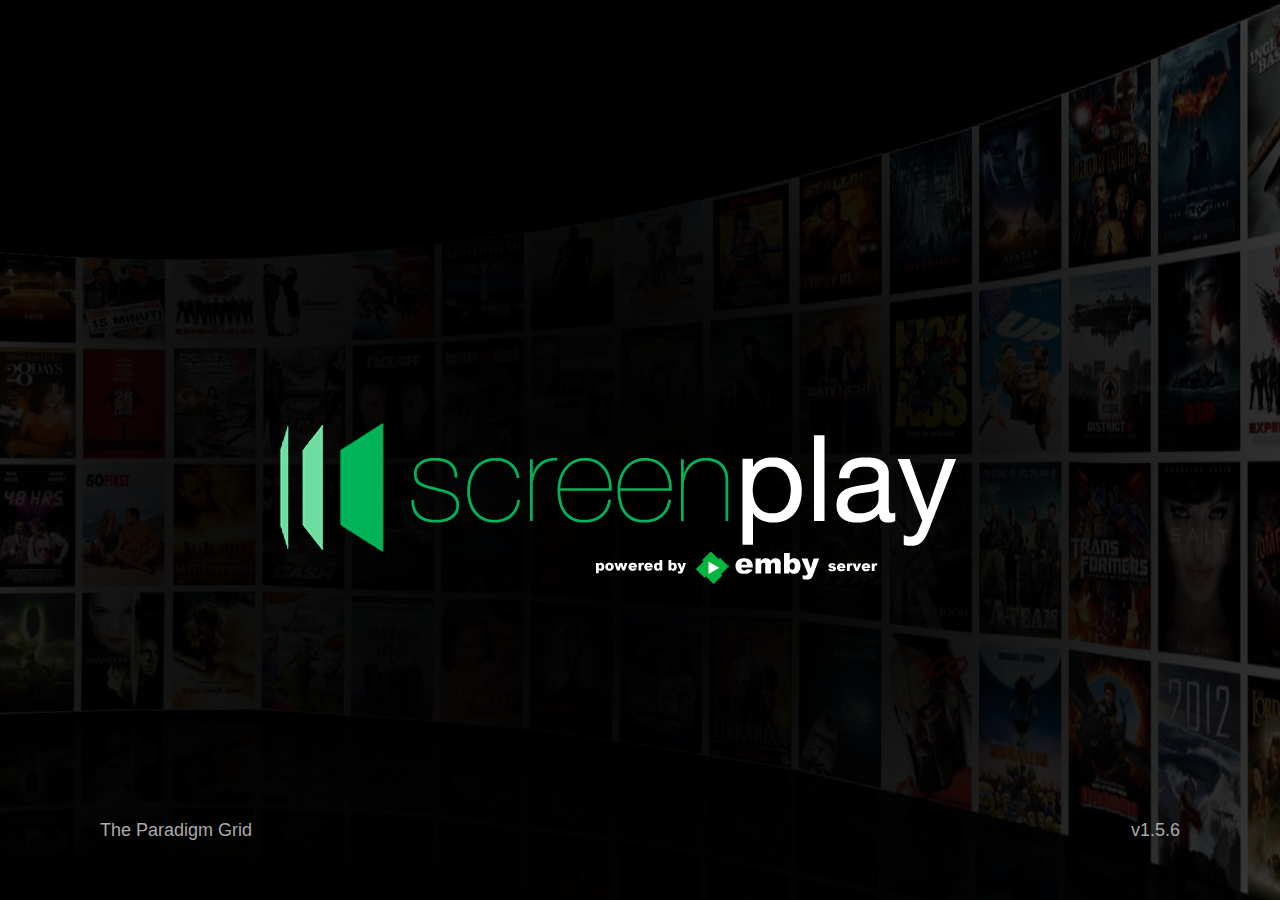
<file: index.html>
<!DOCTYPE html>
<html>
<head>
    <script type="text/javascript" src="./script/webOSTV.js"></script>
	<script type="text/javascript" src="./script/emby.js"></script>
	<script type="text/javascript" src="./script/ajax.js"></script>
	<script type="text/javascript" src="./script/keys.js"></script>	
	<script type="text/javascript" src="./script/dom.js"></script>	
	<script type="text/javascript" src="./script/sha1.js"></script>
	<script type="text/javascript" src="./script/mime.js"></script>
	<script type="text/javascript" src="./script/guid.js"></script>
	<script type="text/javascript" src="./script/storage.js"></script>
	<script type="text/javascript" src="./script/caret.js"></script>
	<script type="text/javascript" src="./script/message.js"></script>	
	<script type="text/javascript" src="./script/playerpopup.js"></script>	
	<script type="text/javascript" src="./script/validaterequest.js"></script>	
	<script type="text/javascript" src="./script/device.js"></script>

	<script type="text/javascript" src="./script/models/renderer.js"></script>	
	<script type="text/javascript" src="./script/models/prefs.js"></script>		
	<script type="text/javascript" src="./script/models/splash.js"></script>		
	<script type="text/javascript" src="./script/models/server.js"></script>
	<script type="text/javascript" src="./script/models/user.js"></script>
	<script type="text/javascript" src="./script/models/home.js"></script>
	<script type="text/javascript" src="./script/models/collection.js"></script>
	<script type="text/javascript" src="./script/models/collection.summary.js"></script>
	<script type="text/javascript" src="./script/models/item.js"></script>
	<script type="text/javascript" src="./script/models/playerloader.js"></script>
	<script type="text/javascript" src="./script/models/player.js"></script>
	<script type="text/javascript" src="./script/models/livetv.js"></script>
	<script type="text/javascript" src="./script/models/livetv.items.js"></script>
										
	<script type="text/javascript">
	dom.on(document, "DOMContentLoaded", function() {
			var splash = new Splash();
			var server = new Server();
			var user = new User();
			var home = new Home();						
			var collection = new Collection();
			var livetv = new LiveTv();
			var livetvitems = new LiveTvItems();
			var summary = new CollectionSummary();	
			var item = new Item();
			var playerloader = new PlayerLoader();
			var player = new Player();
			var controlsVisible = false;
			var subtitlesVisible = true;
			var firstEvent = true;
									
			history.pushState({
				action: "home"
			}, "home");

			dom.addClass("body", device.bodyClass);
			
			dom.on(document, "serverOpenFailed", function(event) {
				server.add(); 
			});
			
			dom.on(document, "serverOpened", function(event) {
				user.load(event.detail); 
			});
			
			dom.on(document, "userAuthenticated", function(event) {
				user.close();
				home.load();
			});

			dom.on(document, "userPrefsSelected", function(event) {
				history.pushState({
					action: "settings"
				}, "settings");
				prefs.clientSettings();
			});

			dom.on(document, "userLiveTvSelected", function(event) {
				history.pushState({
					action: "livetv"
				}, "livetv");
				livetv.load({activeButton: 1},false);
			});

			dom.on(document, "liveTvCollectionSelected", function(event) {
				history.pushState({
					activeButton: event.detail.activeButton,
					action: "livetv"
				}, "livetv");
				livetv.load(event.detail,false);
			});

			dom.on(document, "LiveTvItemsSelected", function(event) {
				history.pushState({
					id: event.detail.id,
					name: event.detail.name,
					sortName: event.detail.sortName,
					data: prefs.data,
					activeButton: event.detail.activeButton,
					action: "livetvitems"
				}, "livetvitems");
				livetv.close();
				livetvitems.load(event.detail,false);
			});

			dom.on(document, "userViewSelected", function(event) {
				history.pushState({
					action: "summary",
					id: event.detail.id,
					name: event.detail.name,
					collectionType: event.detail.collectionType
				}, "summary");
				summary.load(event.detail);
			});

			dom.on(document, "userViewMoreSelected", function(event) {	
				history.pushState({
					action: "summary",					
					id: event.detail.id,
					name: event.detail.name,
					collectionType: event.detail.collectionType
				}, "summary");							
				summary.load(event.detail);
			});				
				
			dom.on(document, "allCollectionSelected", function(event) {	
				history.pushState({
					action: "all",					
					id: event.detail.id,
					name: event.detail.name,
					collectionType: event.detail.collectionType,
					imageTag: event.detail.imageTag
				}, "all");							
				collection.load(event.detail,false);
			});					

			dom.on(document, "mediaItemSelected", function(event) {
				collection.close()
				home.close();
				livetv.close();
				livetvitems.close();
				var tValid = event.detail.timersValid ? true : false
				history.pushState({
					action: "item",	
					timersvalid: tValid,
					id: event.detail.id		
				}, "item");
			    item.load(event.detail.id,false,tValid);
			});						

			dom.on(document, "taskItemSelected", function(event) {
				collection.close()
				home.close();
				livetv.close();
				livetvitems.close();
			    item.load(event.detail.id,false,true,true);
			});						

			dom.on(document, "playItem", function(event) {
				history.pushState({
					action: "item",					
					id: event.detail.id		
				}, "item");
				controlsVisible =false;
				subtitlesVisible = true;
				firstEvent = true;
				playerloader.load(event.detail)
			});	
			dom.on(document, "launchPlayer", function(event) {
				controlsVisible =false;
				subtitlesVisible = true;
				firstEvent = true;
			    player.load(event.detail);
			});	
			dom.on(document, "reloadItem", function(event) {
				item.close()
				var tValid = event.detail.timersValid ? true : false
				item.load(event.detail.Id,false,tValid);
			});	
			dom.on(document, "itemDeleted", function(event) {
				playerpopup.show({
					duration: 1000,
					text: "Item Deleted"
				});	
				item.close();
				collection.close();
				home.close();
				livetv.close();
				livetvitems.close();
				summary.close();
				home.load()
			});	

			
			window.addEventListener("popstate", function(event) {
				if (dom.exists("#serverSettings")){
					playerpopup.show({
						duration: 1000,
						text: "back"
					});	
					webOS.platformBack()
					return;
				}
				if (dom.exists("#userLoginSettings")){
					playerpopup.show({
						duration: 1000,
						text: "back"
					});	
					webOS.platformBack()
					return;
				}
					
				if (dom.exists("#player"))
				{
					player.close()
					return;
				}
				if (event.state) {
					collection.close();
					livetv.close();
					livetvitems.close();
					summary.close();
					home.close();
					item.close();
					switch(event.state.action) {
						case "home":
							if (dom.exists('#home'))
								webOS.platformBack();
							else
							    home.load();
							break;
							
						case "summary":
							summary.load(event.state);
							break;	
							
						case "all":				
							collection.load(event.state,true);
							break;
							
						case "livetv":
							livetv.load(event.state,true);					
							break;	
							
						case "livetvitems":
							prefs.data = event.state.data
							livetvitems.load(event.state,true);					
							break;	
							
						case "item":
							item.load(event.state.id,true,event.state.timersvalid);					
							break;	

						case "settings":
							prefs.clientSettings(event.state.id);
							break;
					}
				}
				else{
					history.pushState({
						action: "home"
					}, "home");
  				    if (dom.exists('#home'))
					   webOS.platformBack();
				   }
			});	
			
			dom.on("#homeLink a", "click", function(event) {	
				event.stopPropagation()
				event.preventDefault()
				history.pushState({
					action: "home"
				}, "home");							
				collection.close();	
				home.close();
				livetv.close();
				livetvitems.close();
				summary.close();
				home.load();
			});

			dom.on("#logo", "click", function(event) {			
				storage.remove("emby.settings.current.server");
				storage.remove("emby.settings.current.user");
				storage.remove("emby.settings.servers");	
				storage.remove("emby.settings.prefs");	
				location.reload(true);
			});

			dom.on("#server", "click", function(event) {
				event.preventDefault()
				event.stopPropagation();
				prefs.serverSwitched = true;
				home.close();
				server.add();
			});
			
			dom.on("#user", "click", function(event) {
				event.preventDefault()
				event.stopPropagation()
				home.close()
				user.login();
			});
			
			document.addEventListener("keydown", function(event) 
			{
                if (dom.exists("#screenplaySettings"))
					return;
					
                if ((event.which == keys.KEY_RED && Math.floor(prefs.redButton) == 1)
			    || (event.which == keys.KEY_GREEN && Math.floor(prefs.greenButton) == 1)
			    || (event.which == keys.KEY_YELLOW && Math.floor(prefs.yellowButton) == 1)
			    || (event.which == keys.KEY_BLUE && Math.floor(prefs.blueButton) == 1))
			    {
					storage.remove("emby.settings.current.server");
					storage.remove("emby.settings.current.user");
					storage.remove("emby.settings.servers");	
					storage.remove("emby.settings.prefs");	
					location.reload(true);
				}

				if (dom.exists("#player")) {
					switch (event.which) {
			           case keys.KEY_RED:
			        	   if (Math.floor(prefs.redButton) == 2)
			        	       if (controlsVisible)
			        	       {
			        	          player.hideControls();
			        	          controlsVisible = false;
			        	       }
			        	       else
			        	       {
			        	 	      player.showControls({persist: true});
			        	 	      controlsVisible = true;
			        	       }
			        	   else
			        	   if (Math.floor(prefs.redButton) == 3)
			        	       if (subtitlesVisible)
			        	       {
			        	          player.hideSubtitles();
			        	          subtitlesVisible = false;
			        	       }
			        	       else
			        	       {
			        	 	      player.showSubtitles();
			        	 	      subtitlesVisible = true;
			        	       }
				           return;
				        case keys.KEY_GREEN:
				        	if (Math.floor(prefs.greenButton) == 2)
				        	    if (controlsVisible)
				        	    {
				        	       player.hideControls();
				        	       controlsVisible = false;
				        	    }
				        	    else
				        	    {
				        	 	   player.showControls({persist: true});
				        	 	   controlsVisible = true;
				        	    }
				        	   if (Math.floor(prefs.greenButton) == 3)
				        	       if (subtitlesVisible)
				        	       {
				        	          player.hideSubtitles();
				        	          subtitlesVisible = false;
				        	       }
				        	       else
				        	       {
				        	 	      player.showSubtitles();
				        	 	      subtitlesVisible = true;
				        	       }
					        return;
				        case keys.KEY_YELLOW:
				        	if (Math.floor(prefs.yellowButton) == 2)
				        	    if (controlsVisible)
				        	    {
				        	       player.hideControls();
				        	       controlsVisible = false;
				        	    }
				        	    else
				        	    {
				        	 	   player.showControls({persist: true});
				        	 	   controlsVisible = true;
				        	    }
				        	   if (Math.floor(prefs.yellowButton) == 3)
				        	       if (subtitlesVisible)
				        	       {
				        	          player.hideSubtitles();
				        	          subtitlesVisible = false;
				        	       }
				        	       else
				        	       {
				        	 	      player.showSubtitles();
				        	 	      subtitlesVisible = true;
				        	       }
					        return;
				        case keys.KEY_BLUE:
				        	if (Math.floor(prefs.blueButton) == 2)
				        	    if (controlsVisible)
				        	    {
				        	       player.hideControls();
				        	       controlsVisible = false;
				        	    }
				        	    else
				        	    {
				        	 	   player.showControls({persist: true});
				        	 	   controlsVisible = true;
				        	    }
				        	   if (Math.floor(prefs.blueButton) == 3)
				        	       if (subtitlesVisible)
				        	       {
				        	          player.hideSubtitles();
				        	          subtitlesVisible = false;
				        	       }
				        	       else
				        	       {
				        	 	      player.showSubtitles();
				        	 	      subtitlesVisible = true;
				        	       }
					        return;
					    case keys.KEY_RIGHT:
						    player.skip();
						    return;
					    case keys.KEY_LEFT:
						    player.backskip();
						    return;
					    case keys.KEY_PAUSE:
						    player.pause();
						    return;
					    case keys.KEY_PLAY:
						    player.play();
						    return;
					    case keys.KEY_STOP:
					    	history.back();
						    return;
					    case keys.KEY_ESC || keys.KEY.BACK:
					    	player.close()
					    	return;
					    default:
						    return;
					}
				}
			});
			
			dom.on("#view", "mousewheel", function(event) {
				if (event.deltaY) {
					this.scrollLeft += event.deltaY;
					this.scrollTop += event.deltaY;
				} else {
					this.scrollLeft -= event.wheelDeltaY;
					this.scrollTop -= event.wheelDeltaY;
				}
			});	
								
			splash.show({
				duration: 3000,
				end: function() {
					prefs.load();
					if (prefs.autoSize){// set cover class
						var sheet = (function() {
							var style = document.createElement("style");
							style.appendChild(document.createTextNode(""));
							document.head.appendChild(style);
							return style.sheet;
						})();
						sheet.insertRule(".cover {position: relative;display: block;background-size: cover; background-position: center top; background-color: transparent;}",0)
					}
					else{
						var sheet = (function() {
							var style = document.createElement("style");
							style.appendChild(document.createTextNode(""));
							document.head.appendChild(style);
							return style.sheet;
						})();
						sheet.insertRule(".cover {position: relative;display: block;background-size: contain; background-position: center top; background-color: transparent;}",0)
					}
					server.load();	
				}
			});
			function error(){
				playerpopup.show({
				      duration: 2000,
				      text: 'Player not loaded'
			       })		
			};		
		});
	</script>
	
	<link type="text/css" rel="stylesheet" href="./styles/application.css">
	<link type="text/css" rel="stylesheet" href="./styles/glyphicons.css">	
</head>
<body>
	<div id="poster"></div>
	<div id="header">
		<div id="logo">
			<img src="./images/screenplay-logo-full-small.png"/>
		</div>
		<div id="server"></div>
		<div id="user"></div>
 	<div id="homeLink" style="display: none;"><a href="#" class="home-link"><span class="glyphicon home"></span></a></div> 
	</div>
	<div id="view"></div>
	<div id="footer"></div>
	<div id="details"></div>
</body>
</html>
</file>
<file: styles/application.css>
@-moz-keyframes spin { 100% { -moz-transform: rotate(360deg); } }
@-webkit-keyframes spin { 100% { -webkit-transform: rotate(360deg); } }
@keyframes spin { 100% { -webkit-transform: rotate(360deg); transform:rotate(360deg); } }
input[type="number"]::-webkit-outer-spin-button, input[type="number"]::-webkit-inner-spin-button {
    -webkit-appearance: none;
    margin: 0;
}
 
input[type="number"] {
    -moz-appearance: textfield;
}

body {
	background-color: #000;
	overflow: hidden;
	font-family:  Calibri, 'LG Display', Geneva, Verdana, sans-serif;
	font-size: 22px;
	margin: 0;
	padding: 0;
	color: #fff;
}

a {
	text-decoration: none;
	color: #fff;	
}

#splash {
	position: absolute;
	top: 0;
	right: 0;
	bottom: 0;
	left: 0;
	background: #000 url("../images/screenplay-logo-full-stacked.png") no-repeat center center;
}
.seriesRecording {
    -webkit-border-radius: 50em;
    border-radius: 50em;
    display: -webkit-flex;
    display: -webkit-box;
    display: flex;
    -webkit-box-align: center;
    -webkit-align-items: center;
    align-items: center;
    -webkit-box-pack: center;
    -webkit-justify-content: center;
    justify-content: center;
    font-weight: 500;
    width: 1.5em;
    height: 1.5em;
    background:url(../images/seriesrecord.png);
    background-size: contain;
}
.episodeRecording {
    -webkit-border-radius: 50em;
    border-radius: 50em;
    display: -webkit-flex;
    display: -webkit-box;
    display: flex;
    -webkit-box-align: center;
    -webkit-align-items: center;
    align-items: center;
    -webkit-box-pack: center;
    -webkit-justify-content: center;
    justify-content: center;
    font-weight: 500;
    width: 1.5em;
    height: 1.5em;
    background:url(../images/record.png);
    background-size: contain;
}
.indicator {
    -webkit-border-radius: 50em;
    border-radius: 50em;
    display: -webkit-flex;
    display: -webkit-box;
    display: flex;
    -webkit-box-align: center;
    -webkit-align-items: center;
    align-items: center;
    -webkit-box-pack: center;
    -webkit-justify-content: center;
    justify-content: center;
    font-weight: 500;
    width: 1.5em;
    height: 1.5em;
    background:url(../images/checkmark.png);
    background-size: contain;
}
.cardIndicators {
    right: .225em;
    top: .225em;
    position: absolute;
    display: -webkit-box;
    display: -webkit-flex;
    display: flex;
    -webkit-box-align: center;
    -webkit-align-items: center;
    align-items: center;
    contain: layout style;
}
.cardIndicatorsTabular {
    left: -2.5em;
    top: .2em;
    position: absolute;
    display: -webkit-box;
    display: -webkit-flex;
    display: flex;
    -webkit-box-align: center;
    -webkit-align-items: center;
    align-items: center;
    contain: layout style;
}.splash-author {
	position: absolute;
	color: #aaa;
	bottom: 50px;
	left: 100px;
	width: 400px;
	height: 30px;
	text-align: left;	
	font-size: 18px;	
}

.splash-version {
	position: absolute;
	color: #aaa;
	bottom: 50px;
	width: 400px;
	right: 100px;
	height: 30px;
	text-align: right;	
	font-size: 18px;	
}

#poster {
	position: absolute; 
	left: 0; 
	right: 0; 
	top:0; 
	bottom: 0;	
	background-color: #000;
	background-repeat: no-repeat;
	background-size: cover;
	background-position: center center;
}

#header {
	position: absolute; 
	left: 0; 
	right: 0; 
	top: 0; 
	height: 150px;	
	background: linear-gradient(rgba(10,10,0,0.81), rgba(10,10,0,0.5),rgba(10,10,0,0.32));
/*	background-color: rgba(0, 0, 0, 0.1); */
	color: #fff;
}
#footer{
	position: absolute;
	left: 0;
	right: 0;
	bottom:0;
	height: 27px;
	background-color: rgba(0, 0, 0, 0.3);		
}
#logo {
	position: absolute; 
	left: 5px;
	top: 22px;	
}

#server {
	position: absolute; 
	right: 300px;
	top: 15px;
	width: 210px;
	height: 90px;	
	text-align: right;
}

#user {
	position: absolute; 
	right: 5px;
	top: 15px;
	width: 280px;
	text-align: left;		
}

#homeLink {
	position: absolute; 
	right: 50px;
	top: 30px;	
}

#settings {
	position: absolute; 
	right: 50px;
	top: 30px;	
}

.home-link, .settings-link, .server-link, .user-link {
	display: inline-block;	
	height: 60px;
	padding: 2px 10px;	
 	white-space: nowrap;	 
	border: 2px solid transparent;	
	text-align: center;				
}

.home-link {
    height: 30px;
    width: 30px;
    font-size: 22px;
    line-height: 30px;
    padding: 5px 6px 5px 5px;
	border-radius: 22px;
	background-color: #aaa;
	color: #000;
	text-align: center;
	overflow: hidden;
}

.settings-link {
    height: 30px;
    width: 30px;
    font-size: 22px;
    line-height: 30px;
    padding: 5px 6px 5px 5px;
	border-radius: 22px;
	background-color: #aaa;
	color: #000;
	text-align: center;
	overflow: hidden;
}

.home-link:focus, .settings-link:focus, .server-link:focus, .user-link:focus {
	outline: none;
	border: 2px solid rgba(82, 181, 75, 0.5);	
	background: #222;	
	color: #fff;
	box-shadow: 0 0 20px rgba(82, 181, 75, 0.8);		
}

.home-link:hover, .settings-link:hover, .server-link:hover, .user-link:hover {
	border: 2px solid rgba(82, 181, 75, 0.5);	
	background: #111;
	color: #fff;		
	box-shadow: 0 0 20px rgba(82, 181, 75, 0.3);	
}

.user-image {
	display: inline-block;	
	height: 50px;
	width: 50px;
	background-repeat: no-repeat;
	background-position: center;
	background-size: cover;
	border-radius: 25px;
	margin-top: 5px;
	margin-right: 10px;
	background-color: rgb(82, 181, 75);		
}

.server-name, .user-name {
	display: inline-block;
	height: 50px;
	max-width: 190px;
	text-decoration: none;	
	font-size: 22px;
    vertical-align: top;
    line-height: 50px;
	margin: 5px 0px;	
	text-overflow: ellipsis;	
 	overflow: hidden;				
}

#view {
	position: absolute; 
	left: 0; 
	top: 150px;
	bottom: 27px;
	right: 0;	
	background-color: rgba(0, 0, 0, 0.3);		
	padding: 20px 50px;
	margin:0;
	overflow-x: scroll;
	overflow-y: hidden;
}

#view::-webkit-scrollbar {
	height: 0px;
	background-color: #000;
}

#view::-webkit-scrollbar-thumb {
	background-color: rgba(40, 40, 40, 0.8);	
}

#view::-webkit-scrollbar-track {
	background-color: rgba(20, 20 ,20, 0.8);	
}

#details {
	position: absolute;
	bottom: 15px;
	left: 30px;
	right: 50px;
	height: 80px;
}

#serverBackdrop {
	position: absolute;
	top: 0;
	right: 0;
	bottom: 0;
	left: 0;
	background: #000 url("../images/screenplay-logo-full-stacked.png") no-repeat center center;
}

#playerBackdrop {
	position: absolute;
	top: 0;
	right: 0;
	bottom: 0;
	left: 0;
	background: #000;
	z-index: 99;
}

#spinnerBackdrop {
	position: absolute;
	top: 0;
	right: 0;
	bottom: 0;
	left: 0;
	background: rgba(0,0,0,0);
	z-index: 99;
}

.screenplayCol1 {
	position: absolute;
	top: +200px;
	left: +500px;
	font-size: 30px;
	border-spacing: 10px;
	color: #fff;
}

.screenplayCol2 {
	position: absolute;
	top: +200px;
	left: +1000px;
	font-size: 30px;
	border-spacing: 10px;
	color: #fff;
}

.screenplayUpdateButton {
	position: absolute;
	top: +800px;
	left: +800px;
	font-size: 30px;
	border-spacing: 10px;
	color: #fff;
}

#serverSettings, #userLoginSettings {
	position: absolute;
	top: 0;
	left: 0;
	right: 0;
	bottom: 0;
	background: rgba(0, 0, 0, .8);
}

input {
	background: #000;
	font-family:  'LG Display', Geneva, Verdana, sans-serif;	
}

input:focus {
	outline: none;
	border: 2px solid rgba(82, 181, 75, 0.5);	
	background: linear-gradient(#333, #000);
	box-shadow: 0 0 20px rgba(82, 181, 75, 0.8);		
}

input:hover {
	border: 2px solid rgba(82, 181, 75, 0.5);	
	background: linear-gradient(#111, #000);
	box-shadow: 0 0 20px rgba(82, 181, 75, 0.3);	
}

.key-view {
	width: 400px;
	padding: 5px 40px 5px 50px;
	border-right: 2px solid #555;
	min-height: 580px;
}

.key-heading {
	margin: 10px;
	margin-top: 12%;
	font-size: 36px;
	color: #fff;
	min-width: 1000px;
	text-align: center;
	padding: 10px;
}

.key-column {
	position: absolute;
    left: 50%;
	padding: 0px 5px;
    margin-left: -350px;
    width: 700px;
}

.key-column-fields {
	padding: 10px 0px 0px 40px;	
	font-size: 20px;
	color: #fff;
	width: 600px;		
}

.key-instructions {
	display: block;
	font-size: 26px;
	text-align: center;
	padding: 10px 5px; 
}

.key-label {
	display: block;
	font-size: 26px;
	color: #fff;
	text-align: center;
	padding: 10px 5px; 
	margin-top: 20px;
}

.key-field {
	width: 650px;
	border: 2px solid #555;
	font-size: 24px;
	color: #fff;
	padding: 10px 5px; 
	border-radius: 5px;		
}

.display-label {
	font-size: 24px;
	color: #fff;
}

.display-field {
	width: 50px;
	border: 2px solid #555;
	font-size: 24px;
	color: #fff;
	padding: 10px 5px; 
	border-radius: 5px;		
}

.key-user-select {
	width: 650px;	
	/*border: 2px solid #555;*/	
	padding: 10px 5px; 
	/*border-radius: 5px;*/	
	overflow: auto;	
 	white-space: nowrap;	
}

.key-user-select::-webkit-scrollbar {
	height: 6px;
}

.key-user-select::-webkit-scrollbar-thumb {
	background-color: rgb(82, 181, 75);	
}

.key-user-select::-webkit-scrollbar-track {
	background-color: rgb(20, 20 ,20);	
}

.key-user {
	display: inline-block;
	margin-right: 20px;
	padding: 5px; 
	border-radius: 5px;	
	border: 2px solid transparent;
	color: #fff;
	text-decoration: none;		
}

.key-user:focus {
	outline: none;
	border: 2px solid rgba(82, 181, 75, 0.5);	
	background: #444;
	box-shadow: 0 0 20px rgba(82, 181, 75, 0.8);		
}

.key-user:hover {
	border: 2px solid rgba(82, 181, 75, 0.5);	
	background: #444;
	box-shadow: 0 0 20px rgba(82, 181, 75, 0.3);	
}

.key-user-selected {
	border: 2px solid rgba(82, 181, 75, 0.5);	
	background: #444;
}

.key-user-image {	
	height: 100px;
	width: 100px;
	background-repeat: no-repeat;
	background-position: center;
	background-size: cover;
	border-radius: 10px;
	text-align: center;	
	margin: 0px auto;		
}

.key-user-name {
	text-align: center;
	padding: 5px 0px 0px 0px;
}

.message-overlay {
	position: absolute;
	left: 0;
	right: 0;
	top: 0;
	bottom: 0;
	background: #000;	
	opacity: 0.9; 
}

#validaterequest {
	position: absolute;
	right: 200px;
	top: 100px;
	display: block;
	font-size: 40px;
	color: #fff;
	padding: 20px 10px; 
	border-radius: 12px;	
    background-color: rgba(0,0,0,0.7);
	text-align: center;		
	border: 2px solid rgb(82,181,75);
	box-shadow: 0 0 20px rgba(82, 181, 75, 0.8);		
}

.playerpopup, .message {
	position: absolute;
	right: 200px;
	top: 100px;
	display: block;
	font-size: 40px;
	color: #fff;
	padding: 20px 10px; 
	border-radius: 12px;	
    background-color: rgba(0,0,0,0.7);
	text-align: center;		
	border: 2px solid rgb(82,181,75);
	box-shadow: 0 0 20px rgba(82, 181, 75, 0.8);		
}

.message-success {
	border: 2px solid #0f0;
	/*background: linear-gradient(#000, #030);*/	
	box-shadow: 0 0 20px rgba(0, 255, 0, 1.9);	
}

.message-error {
	border: 2px solid #f00;
	/*background: linear-gradient(#000, #300);*/	
	box-shadow: 0 0 20px rgba(255, 0, 0, 1.9);	
}

.message-notice {
	border: 2px solid #00f;
	/*background: linear-gradient(#000, #300);*/	
	box-shadow: 0 0 20px rgba(0, 0, 255, 1.9);	
}

.home-view, .collection-view {
	width: auto;
 	white-space: nowrap;	
}

/* user views define the left menu area */

.user-views {
	display: inline-block;
	min-width: 280px;
	height: 480px;	
	margin-right: 5px;
 	overflow: hidden;	
 	white-space: normal;	
	vertical-align: top;
	margin-top: 34px;
}

.user-views-column {
	display: block;
	width: 280px;	
	float: left;
}

.settings-submit {
	display: block;
	width: 200px;
	height: 60px;
	margin: 5px;
	padding: 10px;
	text-decoration: none;
	color: #fff;
	background-color: rgba(40, 40, 40, 0.3);
	border: 2px solid rgba(82, 181, 75, 1);	
	font-size: 30px;
	
}
.settings-submit:hover {
	display: block;
	width: 200px;
	height: 60px;
	margin: 5px;
	padding: 10px;
	text-decoration: none;
	color: #fff;
	background-color: rgba(82, 181, 75, 0.3);
	border: 2px solid rgba(82, 181, 75, 1);	
	font-size: 30px;
	
}
.settings-submit:focus {
	display: block;
	width: 200px;
	height: 60px;
	margin: 5px;
	padding: 10px;
	text-decoration: none;
	color: #fff;
	background-color: rgba(82, 181, 75, 0.3);
	border: 2px solid rgba(82, 181, 75, 1);	
	font-size: 30px;
	
}

.user-views-item, .user-views-item-settings, .user-views-item-livetv {
	display: block;
	width: 200px;
	height: 40px;
	margin: 5px;
	padding: 10px;
	text-decoration: none;
	color: #fff;
	background-color: rgba(40, 40, 40, 0.3);
	border: 2px solid transparent;
	font-size: 30px;
}

.user-views-item:focus, .user-views-item-settings:focus, .user-views-item-livetv:focus {
	outline: none;
	background-color: rgba(82, 181, 75,0.3);	
	border: 2px solid rgba(82, 181, 75, 1);	
	box-shadow: 0 0 20px rgba(82, 181, 75, 0.8);	
}

.user-views-item:hover, .user-views-item-settings:hover, .user-views-item-livetv:hover {
	outline: none;
	border: 2px solid rgba(82, 181, 75, 0.5);	
	box-shadow: 0 0 20px rgba(82, 181, 75, 0.3);	
}
.user-views-item-click {
	display: block;
	width: 200px;
	height: 40px;
	margin: 5px;
	padding: 10px;
	text-decoration: none;
	color: #fff;
	background-color: rgba(10, 10, 10, 0.3);
	border: 2px solid transparent;
	font-size: 30px;
}

.user-views-item-name {

	width: 200px;
	height: 40px;	
	display: block;
	text-align: center;
	line-height: 40px;
	text-overflow: ellipsis;	
 	overflow: hidden;
 	white-space: nowrap;			
}

.user-views-item-name.glyphicon {
	font-size: 40px;	
}

.collection-index {
	position: absolute;
	bottom: 90px;
	left: 10px;
	right: 10px;
	height: 35px;
	padding: 4px;
	text-align: center;	
}

.index-item {
	font-size: 29px;
	display: inline-block;
	width: 26px;	
	border: 2px solid transparent;
	margin: 0px 1px 0px 0px;
	text-align: center;		
}

.index-current {
	background-color: #333;
}

.latest-items {
	position: relative;
	display: inline-block;
	height: 490px;	
	margin-right: 20px;
 	overflow: hidden;	
	vertical-align: top;
	white-space: nowrap;	  	
}

.view-1080 .latest-items {
	height: 810px;	  	
}

.latest-items-column {
	display: inline-block;	
	vertical-align: top;
}

.latest-items-column-abs {
	position: absolute;
	display: block;
	width: 143px;	
	top: 39px;
}

.latest-items-photos .latest-items-column-abs, .latest-items-music .latest-items-column-abs {
	position: absolute;
	display: block;
	width: 209px;	
	top: 39px;
}

.view-1080 .latest-items-column-abs {
	position: absolute;
	display: block;
	width: 247px;	
	top: 39px;
}

.latest-items-photos .latest-items-column-abs, .view-1080 .latest-items-music .latest-items-column-abs {
	position: absolute;
	display: block;
	width: 365px;	
	top: 39px;
}

.latest-items-header {
	color: #f9f9f9;
	font-size: 25px;
	padding: 1px 1px 10px 15px;	
	text-transform: uppercase;
}

.child-item, .latest-item {
	display: block;
	margin: 5px;
	border: 2px solid transparent;		
}

.child-item:focus, .latest-item:focus {
	outline: none;
	border: 2px solid rgba(82, 181, 75, 1);	
	box-shadow: 0 0 20px rgba(82, 181, 75, 0.8);		
}

.child-item:hover, .latest-item:hover {
	border: 2px solid rgba(82, 181, 75, 0.5);	
	box-shadow: 0 0 20px rgba(82, 181, 75, 0.3);		
}

.latest-items-footer {
	clear: both;
	font-size: 24px;
	padding: 1px 20px 10px 15px;	
	text-align: right;
}

.latest-items-more {
	margin-top: 5px;
	padding: 5px;
	border: 2px solid transparent;	
}

.index-item:focus, .latest-items-more:focus {
	outline: none;
	background-color: rgba(82, 181, 75, 0.3);		
	border: 2px solid rgba(82, 181, 75, 1);	
}

.index-item:hover, .latest-items-more:hover {
	outline: none;
	border: 2px solid rgba(82, 181, 75, 0.5);		
}
.cover {
    position: relative;
    display: block;
    background-size: cover;
    background-position: center top;
    background-color: transparent;
    background-repeat: no-repeat;
}


.cover-series-large, .cover-movie-large, .cover-season-large, .cover-program-large {
	width: 272px;
	height: 400px;
}

.cover-series, .cover-movie, .cover-season, .cover-program {
	width: 129px;
	height: 195px;
}

.cover-thumb, .cover-episode {
	width: 350px;	
	height: 195px;
}

.cover-thumb-tiny {
	width: 90px;	
	height: 120px;
}
.cover-thumb-large {
	height: 400px;
	width: 600px;
}

.cover-episode-large {
	height: 450px;
	width: 800px;
}

.cover-photoalbum-large, .cover-musicalbum-large, .cover-photo-large, .cover-musicartist-large, .cover-audio-large, .cover-folder-large {
	width: 400px;
	height: 400px;
}

.cover-photo, .cover-photoalbum, .cover-musicalbum, .cover-audio, .cover-musicartist, .cover-folder, .cover-musicartist {
	width: 195px;
	height: 195px;
}

.poster-episode {
	margin-top: 15px;
	width: 272px;	
	height: 150px;
}



.view-1080 .cover-series-large, .view-1080 .cover-movie-large, .view-1080 .cover-season-large, .view-1080 .cover-program-large {
	width: 490px;
	height: 720px;
}

.view-1080 .cover-series, .view-1080 .cover-movie, .view-1080 .cover-season, .view-1080 .cover-program {
	width: 233px;
	height: 351px;
}

.view-1080 .cover-thumb, .view-1080 .cover-episode {
	width: 630px;	
	height: 351px;
}

.view-1080 .cover-thumb-large, .view-1080 {
	width: 1080px;
	height: 720px;	
}

.view-1080 .cover-photoalbum-large, .view-1080 .cover-musicalbum-large, .view-1080 .cover-photo-large, .view-1080 .cover-musicartist-large, .view-1080 .cover-audio-large, .view-1080 .cover-folder-large {
	width: 720px;
	height: 720px;
}

.view-1080 .cover-photo, .view-1080 .cover-photoalbum, .view-1080 .cover-musicalbum, .view-1080 .cover-audio, .view-1080 .cover-musicartist, .view-1080 .cover-folder, .view-1080 .cover-musicartist {
	width: 351px;
	height: 351px;
}

.view-1080 .poster-episode {
	margin-top: 15px;
	width: 490px;	
	height: 270px;
}

.cover-title {
	display: none;
	position: absolute;
	bottom: 0;
	left: 0;
	right: 0;
	height: 26px;
	padding: 5px;
	background-color: rgba(5, 5, 5, 0.6);	
	text-overflow: ellipsis;	
 	overflow: hidden;
 	white-space: nowrap;	
	font-size: 22px;
}

.cover-musicartist-large .cover-title, .cover-musicartist .cover-title, .cover-thumb-large .cover-title, .cover-thumb .cover-title, 
.cover-episode-large .cover-title, .cover-episode .cover-title, .cover-photoalbum .cover-title, .cover-photo .cover-title, 
.cover-photo-large .cover-title, .cover-photoalbum-large .cover-title, .cover-force-title .cover-title, .cover-audio .cover-title, 
.cover-musicartist .cover-title, .cover-musicalbum .cover-title {
	display: block;
}

#details .title {
	font-size: 34px;
	font-weight: bold;	
}

#details .subtitle {
	font-size: 24px;
	color: #eee;	
}

#episodedetails .title {
	font-size: 30px;
	font-weight: bold;	
}

#episodedetails .subtitle {
	font-size: 24px;
	color: #eee;	
}

.item-view {
	white-space: nowrap;	
}

.item-content {
	display: inline-block;
	font-size: 26px;
}

#itemPoster {
	display: inline-block;
	vertical-align: top;
	margin-right: 15px;	
	overflow: hidden;
}

.item-details {
	display: inline-block;
	vertical-align: top;	
	max-width: 640px;
}

.item-view-musicalbum .item-details, .item-view-musicartist .item-details {	
	width: 520px;
}

#itemDetails .title {
	font-size: 36px;
	font-weight: bold;
 }

.people, .genre {
	color: #eee;
	margin: 5px 5px 5px 0px;	
	padding: 5px 5px 5px 0px;	
}

.overview {
	color: #eee;
	max-height: 550px;
	overflow: hidden;
	margin: 5px 5px 5px 0px;
	padding: 5px 5px 5px 0px;
	white-space: normal;
 }
 
.star {
	display: inline-block;
	width: 30px;
	height: 26px;
	background-image: url("../images/stars.png")
}

.full-star {
	background-position-x: 0px;
}

.half-star {
	background-position-x: -30px;
}

.empty-star {
	background-position-x: -60px;
}

.rank {
	padding: 5px 5px 5px 0px;
	margin: 5px 5px 5px 0px;
}

.rating {
	display: inline-block;
	padding: 5px;
	margin: 5px 5px 5px 0px;
	min-width: 40px;
	background-color: #666;
	text-align: center;	
}

.runtime {
	display: inline-block;
	padding: 5px;
	margin: 5px 5px 5px 0px;
}

.year {
	display: inline-block;
	padding: 5px 5px 5px 0px;
	margin: 5px 5px 5px 0px;
}

#player 
{
	position:absolute;
	top: 0;
    bottom: 0;
    left: 0;
	right: 0;
    overflow: hidden;
	background-color: #000000;
}

#video-controls {
	position: absolute;
	bottom: 10px;
    left: 50%;
    margin-left: -450px;
    width: 900px;
	border-radius: 5px;
	opacity: .8;
	display: none;
	background-color: rgb(90,90,90);
	border: 2px solid #fff;
}

video {
    position: fixed !important;
    top: 0 !important;
    bottom: 0 !important;
    right: 0 !important;
    left: 0 !important;
    width: 100% !important;
    height: 100% !important;
    border: 0 !important;
    margin: 0 !important;
    max-width: 100%;
    max-height: 100%;
}

button {
	background: rgba(0,0,0,.5);
	border: 0;
	color: #999;
	width: 90px;
	font-size: 24pt;
	margin: 5px;
	-webkit-border-radius: 3px;
	-moz-border-radius: 3px;
	-o-border-radius: 3px;
	border-radius: 3px;
}

button:hover {
	cursor: pointer;
	color: #fff;
}

#seek-bar {
	width: 500px;
	color: #fff;
	margin: 5px;
}
.info-button {
	background: rgba(0,0,0,.5);
	border: 0;
	color: #999;
	width: 160px;
	font-size: 24pt;
	margin: 5px;
	-webkit-border-radius: 3px;
	-moz-border-radius: 3px;
	-o-border-radius: 3px;
	border-radius: 3px;
}
.info-button:hover {
	color: #999;
}
.viewItem_highlight {
	outline: none;
	border: 2px solid rgba(82, 181, 75, 1);	
	box-shadow: 0 0 20px rgba(82, 181, 75, 0.8);		
}
.viewItem_Selected {
	outline: none;
	border: 2px solid rgba(82, 181, 75, 1);	
	background-color: #00f;
	color: #fff;
	box-shadow: 0 0 20px rgba(82, 181, 75, 0.8);		
}
.viewItem_Selected::selection{
	background: #00f;
}
.viewItem_Selected::-moz-selection{
	background: #00f;
}
.viewItem{
	outline: none;
	color: #fff;
	background-color: #000;
}
#viewItem_1_4{
    color: transparent;
	width: 50px;
	height:40px;
	text-align: center;
    text-shadow: 0px 0px 0px #fff;
}

#viewItem_2_4{
    color: transparent;
	width: 50px;
	height:40px;
	text-align: center;
    text-shadow: 0px 0px 0px #fff;
}
#viewItem_2_5{
    color: transparent;
	width: 50px;
	height:40px;
	text-align: center;
    text-shadow: 0px 0px 0px #fff;
}
button:focus {
	background-color: blue;
	color: white;
}
.spinningimage {
    position: absolute;
    top: 50%;
    left: 50%;
    width: 200px;
    height: 200px;
    margin:-60px 0 0 -60px;
    -webkit-animation:spin 4s linear infinite;
    -moz-animation:spin 4s linear infinite;
    animation:spin 4s linear infinite;
    
}
</file>
<file: styles/glyphicons.css>
﻿@font-face {
	font-family: 'Glyphicons Regular'; 
	src: url('./glyphicons-regular.ttf');
}

.glyphicon {
	display: inline-block;
	position: relative;
	text-decoration: none;
	vertical-align: top;
	font-weight: normal;
	font-style: normal;	
}

.glyphicon:before {
	display: inline-block;
	width: 1.25em;
	font-family: 'Glyphicons Regular';
	font-size: .8em;
	font-style: normal;
	font-weight: normal;
	text-align: center;
	text-decoration: inherit;
	-webkit-font-smoothing: antialiased;
}

.glyphicon.glass:before {
	content: "\E001";
}
.glyphicon.leaf:before {
	content: "\E002";
}
.glyphicon.dog:before {
	content: "\1F415";
}
.glyphicon.user:before {
	content: "\E004";
}
.glyphicon.girl:before {
	content: "\1F467";
}
.glyphicon.car:before {
	content: "\E006";
}
.glyphicon.user-add:before {
	content: "\E007";
}
.glyphicon.user-remove:before {
	content: "\E008";
}
.glyphicon.film:before {
	content: "\E009";
}
.glyphicon.magic:before {
	content: "\E010";
}
.glyphicon.envelope:before {
	content: "\2709";
}
.glyphicon.camera:before {
	content: "\1F4F7";
}
.glyphicon.heart:before {
	content: "\E013";
}
.glyphicon.beach-umbrella:before {
	content: "\E014";
}
.glyphicon.train:before {
	content: "\1F686";
}
.glyphicon.print:before {
	content: "\E016";
}
.glyphicon.bin:before {
	content: "\E017";
}
.glyphicon.music:before {
	content: "\E018";
}
.glyphicon.note:before {
	content: "\E019";
}
.glyphicon.heart-empty:before {
	content: "\E020";
}
.glyphicon.home:before {
	content: "\E021";
}
.glyphicon.snowflake:before {
	content: "\2744";
}
.glyphicon.fire:before {
	content: "\1F525";
}
.glyphicon.magnet:before {
	content: "\E024";
}
.glyphicon.parents:before {
	content: "\E025";
}
.glyphicon.binoculars:before {
	content: "\E026";
}
.glyphicon.road:before {
	content: "\E027";
}
.glyphicon.search:before {
	content: "\E028";
}
.glyphicon.cars:before {
	content: "\E029";
}
.glyphicon.notes-2:before {
	content: "\E030";
}
.glyphicon.pencil:before {
	content: "\270F";
}
.glyphicon.bus:before {
	content: "\1F68C";
}
.glyphicon.wifi-alt:before {
	content: "\E033";
}
.glyphicon.luggage:before {
	content: "\E034";
}
.glyphicon.old-man:before {
	content: "\E035";
}
.glyphicon.woman:before {
	content: "\1F469";
}
.glyphicon.file:before {
	content: "\E037";
}
.glyphicon.coins:before {
	content: "\E038";
}
.glyphicon.airplane:before {
	content: "\2708";
}
.glyphicon.notes:before {
	content: "\E040";
}
.glyphicon.stats:before {
	content: "\E041";
}
.glyphicon.charts:before {
	content: "\E042";
}
.glyphicon.pie-chart:before {
	content: "\E043";
}
.glyphicon.group:before {
	content: "\E044";
}
.glyphicon.keys:before {
	content: "\E045";
}
.glyphicon.calendar:before {
	content: "\1F4C5";
}
.glyphicon.router:before {
	content: "\E047";
}
.glyphicon.camera-small:before {
	content: "\E048";
}
.glyphicon.dislikes:before {
	content: "\E049";
}
.glyphicon.star:before {
	content: "\E050";
}
.glyphicon.link:before {
	content: "\E051";
}
.glyphicon.eye-open:before {
	content: "\E052";
}
.glyphicon.eye-close:before {
	content: "\E053";
}
.glyphicon.alarm:before {
	content: "\E054";
}
.glyphicon.clock:before {
	content: "\E055";
}
.glyphicon.stopwatch:before {
	content: "\E056";
}
.glyphicon.projector:before {
	content: "\E057";
}
.glyphicon.history:before {
	content: "\E058";
}
.glyphicon.truck:before {
	content: "\E059";
}
.glyphicon.cargo:before {
	content: "\E060";
}
.glyphicon.compass:before {
	content: "\E061";
}
.glyphicon.keynote:before {
	content: "\E062";
}
.glyphicon.paperclip:before {
	content: "\1F4CE";
}
.glyphicon.power:before {
	content: "\E064";
}
.glyphicon.lightbulb:before {
	content: "\E065";
}
.glyphicon.tag:before {
	content: "\E066";
}
.glyphicon.tags:before {
	content: "\E067";
}
.glyphicon.cleaning:before {
	content: "\E068";
}
.glyphicon.ruller:before {
	content: "\E069";
}
.glyphicon.gift:before {
	content: "\E070";
}
.glyphicon.umbrella:before {
	content: "\2602";
}
.glyphicon.book:before {
	content: "\E072";
}
.glyphicon.bookmark:before {
	content: "\1F516";
}
.glyphicon.wifi:before {
	content: "\E074";
}
.glyphicon.cup:before {
	content: "\E075";
}
.glyphicon.stroller:before {
	content: "\E076";
}
.glyphicon.headphones:before {
	content: "\E077";
}
.glyphicon.headset:before {
	content: "\E078";
}
.glyphicon.warning-sign:before {
	content: "\E079";
}
.glyphicon.signal:before {
	content: "\E080";
}
.glyphicon.retweet:before {
	content: "\E081";
}
.glyphicon.refresh:before {
	content: "\E082";
}
.glyphicon.roundabout:before {
	content: "\E083";
}
.glyphicon.random:before {
	content: "\E084";
}
.glyphicon.heat:before {
	content: "\E085";
}
.glyphicon.repeat:before {
	content: "\E086";
}
.glyphicon.display:before {
	content: "\E087";
}
.glyphicon.log-book:before {
	content: "\E088";
}
.glyphicon.address-book:before {
	content: "\E089";
}
.glyphicon.building:before {
	content: "\E090";
}
.glyphicon.eyedropper:before {
	content: "\E091";
}
.glyphicon.adjust:before {
	content: "\E092";
}
.glyphicon.tint:before {
	content: "\E093";
}
.glyphicon.crop:before {
	content: "\E094";
}
.glyphicon.vector-path-square:before {
	content: "\E095";
}
.glyphicon.vector-path-circle:before {
	content: "\E096";
}
.glyphicon.vector-path-polygon:before {
	content: "\E097";
}
.glyphicon.vector-path-line:before {
	content: "\E098";
}
.glyphicon.vector-path-curve:before {
	content: "\E099";
}
.glyphicon.vector-path-all:before {
	content: "\E100";
}
.glyphicon.font:before {
	content: "\E101";
}
.glyphicon.italic:before {
	content: "\E102";
}
.glyphicon.bold:before {
	content: "\E103";
}
.glyphicon.text-underline:before {
	content: "\E104";
}
.glyphicon.text-strike:before {
	content: "\E105";
}
.glyphicon.text-height:before {
	content: "\E106";
}
.glyphicon.text-width:before {
	content: "\E107";
}
.glyphicon.text-resize:before {
	content: "\E108";
}
.glyphicon.left-indent:before {
	content: "\E109";
}
.glyphicon.right-indent:before {
	content: "\E110";
}
.glyphicon.align-left:before {
	content: "\E111";
}
.glyphicon.align-center:before {
	content: "\E112";
}
.glyphicon.align-right:before {
	content: "\E113";
}
.glyphicon.justify:before {
	content: "\E114";
}
.glyphicon.list:before {
	content: "\E115";
}
.glyphicon.text-smaller:before {
	content: "\E116";
}
.glyphicon.text-bigger:before {
	content: "\E117";
}
.glyphicon.embed:before {
	content: "\E118";
}
.glyphicon.embed-close:before {
	content: "\E119";
}
.glyphicon.table:before {
	content: "\E120";
}
.glyphicon.message-full:before {
	content: "\E121";
}
.glyphicon.message-empty:before {
	content: "\E122";
}
.glyphicon.message-in:before {
	content: "\E123";
}
.glyphicon.message-out:before {
	content: "\E124";
}
.glyphicon.message-plus:before {
	content: "\E125";
}
.glyphicon.message-minus:before {
	content: "\E126";
}
.glyphicon.message-ban:before {
	content: "\E127";
}
.glyphicon.message-flag:before {
	content: "\E128";
}
.glyphicon.message-lock:before {
	content: "\E129";
}
.glyphicon.message-new:before {
	content: "\E130";
}
.glyphicon.inbox:before {
	content: "\E131";
}
.glyphicon.inbox-plus:before {
	content: "\E132";
}
.glyphicon.inbox-minus:before {
	content: "\E133";
}
.glyphicon.inbox-lock:before {
	content: "\E134";
}
.glyphicon.inbox-in:before {
	content: "\E135";
}
.glyphicon.inbox-out:before {
	content: "\E136";
}
.glyphicon.cogwheel:before {
	content: "\E137";
}
.glyphicon.cogwheels:before {
	content: "\E138";
}
.glyphicon.picture:before {
	content: "\E139";
}
.glyphicon.adjust-alt:before {
	content: "\E140";
}
.glyphicon.database-lock:before {
	content: "\E141";
}
.glyphicon.database-plus:before {
	content: "\E142";
}
.glyphicon.database-minus:before {
	content: "\E143";
}
.glyphicon.database-ban:before {
	content: "\E144";
}
.glyphicon.folder-open:before {
	content: "\E145";
}
.glyphicon.folder-plus:before {
	content: "\E146";
}
.glyphicon.folder-minus:before {
	content: "\E147";
}
.glyphicon.folder-lock:before {
	content: "\E148";
}
.glyphicon.folder-flag:before {
	content: "\E149";
}
.glyphicon.folder-new:before {
	content: "\E150";
}
.glyphicon.edit:before {
	content: "\E151";
}
.glyphicon.new-window:before {
	content: "\E152";
}
.glyphicon.check:before {
	content: "\E153";
}
.glyphicon.unchecked:before {
	content: "\E154";
}
.glyphicon.more-windows:before {
	content: "\E155";
}
.glyphicon.show-big-thumbnails:before {
	content: "\E156";
}
.glyphicon.show-thumbnails:before {
	content: "\E157";
}
.glyphicon.show-thumbnails-with-lines:before {
	content: "\E158";
}
.glyphicon.show-lines:before {
	content: "\E159";
}
.glyphicon.playlist:before {
	content: "\E160";
}
.glyphicon.imac:before {
	content: "\E161";
}
.glyphicon.macbook:before {
	content: "\E162";
}
.glyphicon.ipad:before {
	content: "\E163";
}
.glyphicon.iphone:before {
	content: "\E164";
}
.glyphicon.iphone-transfer:before {
	content: "\E165";
}
.glyphicon.iphone-exchange:before {
	content: "\E166";
}
.glyphicon.ipod:before {
	content: "\E167";
}
.glyphicon.ipod-shuffle:before {
	content: "\E168";
}
.glyphicon.ear-plugs:before {
	content: "\E169";
}
.glyphicon.record:before {
	content: "\E170";
}
.glyphicon.step-backward:before {
	content: "\E171";
}
.glyphicon.fast-backward:before {
	content: "\E172";
}
.glyphicon.rewind:before {
	content: "\E173";
}
.glyphicon.play:before {
	content: "\E174";
}
.glyphicon.pause:before {
	content: "\E175";
}
.glyphicon.stop:before {
	content: "\E176";
}
.glyphicon.forward:before {
	content: "\E177";
}
.glyphicon.fast-forward:before {
	content: "\E178";
}
.glyphicon.step-forward:before {
	content: "\E179";
}
.glyphicon.eject:before {
	content: "\E180";
}
.glyphicon.facetime-video:before {
	content: "\E181";
}
.glyphicon.download-alt:before {
	content: "\E182";
}
.glyphicon.mute:before {
	content: "\E183";
}
.glyphicon.volume-down:before {
	content: "\E184";
}
.glyphicon.volume-up:before {
	content: "\E185";
}
.glyphicon.screenshot:before {
	content: "\E186";
}
.glyphicon.move:before {
	content: "\E187";
}
.glyphicon.more:before {
	content: "\E188";
}
.glyphicon.brightness-reduce:before {
	content: "\E189";
}
.glyphicon.brightness-increase:before {
	content: "\E190";
}
.glyphicon.circle-plus:before {
	content: "\E191";
}
.glyphicon.circle-minus:before {
	content: "\E192";
}
.glyphicon.circle-remove:before {
	content: "\E193";
}
.glyphicon.circle-ok:before {
	content: "\E194";
}
.glyphicon.circle-question-mark:before {
	content: "\E195";
}
.glyphicon.circle-info:before {
	content: "\E196";
}
.glyphicon.circle-exclamation-mark:before {
	content: "\E197";
}
.glyphicon.remove:before {
	content: "\E198";
}
.glyphicon.ok:before {
	content: "\E199";
}
.glyphicon.ban:before {
	content: "\E200";
}
.glyphicon.download:before {
	content: "\E201";
}
.glyphicon.upload:before {
	content: "\E202";
}
.glyphicon.shopping-cart:before {
	content: "\E203";
}
.glyphicon.lock:before {
	content: "\1F512";
}
.glyphicon.unlock:before {
	content: "\E205";
}
.glyphicon.electricity:before {
	content: "\E206";
}
.glyphicon.ok-2:before {
	content: "\E207";
}
.glyphicon.remove-2:before {
	content: "\E208";
}
.glyphicon.cart-out:before {
	content: "\E209";
}
.glyphicon.cart-in:before {
	content: "\E210";
}
.glyphicon.left-arrow:before {
	content: "\E211";
}
.glyphicon.right-arrow:before {
	content: "\E212";
}
.glyphicon.down-arrow:before {
	content: "\E213";
}
.glyphicon.up-arrow:before {
	content: "\E214";
}
.glyphicon.resize-small:before {
	content: "\E215";
}
.glyphicon.resize-full:before {
	content: "\E216";
}
.glyphicon.circle-arrow-left:before {
	content: "\E217";
}
.glyphicon.circle-arrow-right:before {
	content: "\E218";
}
.glyphicon.circle-arrow-top:before {
	content: "\E219";
}
.glyphicon.circle-arrow-down:before {
	content: "\E220";
}
.glyphicon.play-button:before {
	content: "\E221";
}
.glyphicon.unshare:before {
	content: "\E222";
}
.glyphicon.share:before {
	content: "\E223";
}
.glyphicon.chevron-right:before {
	content: "\E224";
}
.glyphicon.chevron-left:before {
	content: "\E225";
}
.glyphicon.bluetooth:before {
	content: "\E226";
}
.glyphicon.euro:before {
	content: "\20AC";
}
.glyphicon.usd:before {
	content: "\E228";
}
.glyphicon.gbp:before {
	content: "\E229";
}
.glyphicon.retweet-2:before {
	content: "\E230";
}
.glyphicon.moon:before {
	content: "\E231";
}
.glyphicon.sun:before {
	content: "\2609";
}
.glyphicon.cloud:before {
	content: "\2601";
}
.glyphicon.direction:before {
	content: "\E234";
}
.glyphicon.brush:before {
	content: "\E235";
}
.glyphicon.pen:before {
	content: "\E236";
}
.glyphicon.zoom-in:before {
	content: "\E237";
}
.glyphicon.zoom-out:before {
	content: "\E238";
}
.glyphicon.pin:before {
	content: "\E239";
}
.glyphicon.albums:before {
	content: "\E240";
}
.glyphicon.rotation-lock:before {
	content: "\E241";
}
.glyphicon.flash:before {
	content: "\E242";
}
.glyphicon.google-maps:before {
	content: "\E243";
}
.glyphicon.anchor:before {
	content: "\2693";
}
.glyphicon.conversation:before {
	content: "\E245";
}
.glyphicon.chat:before {
	content: "\E246";
}
.glyphicon.male:before {
	content: "\E247";
}
.glyphicon.female:before {
	content: "\E248";
}
.glyphicon.asterisk:before {
	content: "\002A";
}
.glyphicon.divide:before {
	content: "\00F7";
}
.glyphicon.snorkel-diving:before {
	content: "\E251";
}
.glyphicon.scuba-diving:before {
	content: "\E252";
}
.glyphicon.oxygen-bottle:before {
	content: "\E253";
}
.glyphicon.fins:before {
	content: "\E254";
}
.glyphicon.fishes:before {
	content: "\E255";
}
.glyphicon.boat:before {
	content: "\E256";
}
.glyphicon.delete:before {
	content: "\E257";
}
.glyphicon.sheriffs-star:before {
	content: "\E258";
}
.glyphicon.qrcode:before {
	content: "\E259";
}
.glyphicon.barcode:before {
	content: "\E260";
}
.glyphicon.pool:before {
	content: "\E261";
}
.glyphicon.buoy:before {
	content: "\E262";
}
.glyphicon.spade:before {
	content: "\E263";
}
.glyphicon.bank:before {
	content: "\1F3E6";
}
.glyphicon.vcard:before {
	content: "\E265";
}
.glyphicon.electrical-plug:before {
	content: "\E266";
}
.glyphicon.flag:before {
	content: "\E267";
}
.glyphicon.credit-card:before {
	content: "\E268";
}
.glyphicon.keyboard-wireless:before {
	content: "\E269";
}
.glyphicon.keyboard-wired:before {
	content: "\E270";
}
.glyphicon.shield:before {
	content: "\E271";
}
.glyphicon.ring:before {
	content: "\02DA";
}
.glyphicon.cake:before {
	content: "\E273";
}
.glyphicon.drink:before {
	content: "\E274";
}
.glyphicon.beer:before {
	content: "\E275";
}
.glyphicon.fast-food:before {
	content: "\E276";
}
.glyphicon.cutlery:before {
	content: "\E277";
}
.glyphicon.pizza:before {
	content: "\E278";
}
.glyphicon.birthday-cake:before {
	content: "\E279";
}
.glyphicon.tablet:before {
	content: "\E280";
}
.glyphicon.settings:before {
	content: "\E281";
}
.glyphicon.bullets:before {
	content: "\E282";
}
.glyphicon.cardio:before {
	content: "\E283";
}
.glyphicon.t-shirt:before {
	content: "\E284";
}
.glyphicon.pants:before {
	content: "\E285";
}
.glyphicon.sweater:before {
	content: "\E286";
}
.glyphicon.fabric:before {
	content: "\E287";
}
.glyphicon.leather:before {
	content: "\E288";
}
.glyphicon.scissors:before {
	content: "\E289";
}
.glyphicon.bomb:before {
	content: "\1F4A3";
}
.glyphicon.skull:before {
	content: "\1F480";
}
.glyphicon.celebration:before {
	content: "\E292";
}
.glyphicon.tea-kettle:before {
	content: "\E293";
}
.glyphicon.french-press:before {
	content: "\E294";
}
.glyphicon.coffe-cup:before {
	content: "\E295";
}
.glyphicon.pot:before {
	content: "\E296";
}
.glyphicon.grater:before {
	content: "\E297";
}
.glyphicon.kettle:before {
	content: "\E298";
}
.glyphicon.hospital:before {
	content: "\1F3E5";
}
.glyphicon.hospital-h:before {
	content: "\E300";
}
.glyphicon.microphone:before {
	content: "\1F3A4";
}
.glyphicon.webcam:before {
	content: "\E302";
}
.glyphicon.temple-christianity-church:before {
	content: "\E303";
}
.glyphicon.temple-islam:before {
	content: "\E304";
}
.glyphicon.temple-hindu:before {
	content: "\E305";
}
.glyphicon.temple-buddhist:before {
	content: "\E306";
}
.glyphicon.bicycle:before {
	content: "\1F6B2";
}
.glyphicon.life-preserver:before {
	content: "\E308";
}
.glyphicon.share-alt:before {
	content: "\E309";
}
.glyphicon.comments:before {
	content: "\E310";
}
.glyphicon.flower:before {
	content: "\2698";
}
.glyphicon.baseball:before {
	content: "\26BE";
}
.glyphicon.rugby:before {
	content: "\E313";
}
.glyphicon.ax:before {
	content: "\E314";
}
.glyphicon.table-tennis:before {
	content: "\E315";
}
.glyphicon.bowling:before {
	content: "\1F3B3";
}
.glyphicon.tree-conifer:before {
	content: "\E317";
}
.glyphicon.tree-deciduous:before {
	content: "\E318";
}
.glyphicon.more-items:before {
	content: "\E319";
}
.glyphicon.sort:before {
	content: "\E320";
}
.glyphicon.filter:before {
	content: "\E321";
}
.glyphicon.gamepad:before {
	content: "\E322";
}
.glyphicon.playing-dices:before {
	content: "\E323";
}
.glyphicon.calculator:before {
	content: "\E324";
}
.glyphicon.tie:before {
	content: "\E325";
}
.glyphicon.wallet:before {
	content: "\E326";
}
.glyphicon.piano:before {
	content: "\E327";
}
.glyphicon.sampler:before {
	content: "\E328";
}
.glyphicon.podium:before {
	content: "\E329";
}
.glyphicon.soccer-ball:before {
	content: "\E330";
}
.glyphicon.blog:before {
	content: "\E331";
}
.glyphicon.dashboard:before {
	content: "\E332";
}
.glyphicon.certificate:before {
	content: "\E333";
}
.glyphicon.bell:before {
	content: "\1F514";
}
.glyphicon.candle:before {
	content: "\E335";
}
.glyphicon.pushpin:before {
	content: "\1F4CC";
}
.glyphicon.iphone-shake:before {
	content: "\E337";
}
.glyphicon.pin-flag:before {
	content: "\E338";
}
.glyphicon.turtle:before {
	content: "\1F422";
}
.glyphicon.rabbit:before {
	content: "\1F407";
}
.glyphicon.globe:before {
	content: "\E341";
}
.glyphicon.briefcase:before {
	content: "\1F4BC";
}
.glyphicon.hdd:before {
	content: "\E343";
}
.glyphicon.thumbs-up:before {
	content: "\E344";
}
.glyphicon.thumbs-down:before {
	content: "\E345";
}
.glyphicon.hand-right:before {
	content: "\E346";
}
.glyphicon.hand-left:before {
	content: "\E347";
}
.glyphicon.hand-up:before {
	content: "\E348";
}
.glyphicon.hand-down:before {
	content: "\E349";
}
.glyphicon.fullscreen:before {
	content: "\E350";
}
.glyphicon.shopping-bag:before {
	content: "\E351";
}
.glyphicon.book-open:before {
	content: "\E352";
}
.glyphicon.nameplate:before {
	content: "\E353";
}
.glyphicon.nameplate-alt:before {
	content: "\E354";
}
.glyphicon.vases:before {
	content: "\E355";
}
.glyphicon.bullhorn:before {
	content: "\E356";
}
.glyphicon.dumbbell:before {
	content: "\E357";
}
.glyphicon.suitcase:before {
	content: "\E358";
}
.glyphicon.file-import:before {
	content: "\E359";
}
.glyphicon.file-export:before {
	content: "\E360";
}
.glyphicon.bug:before {
	content: "\1F41B";
}
.glyphicon.crown:before {
	content: "\1F451";
}
.glyphicon.smoking:before {
	content: "\E363";
}
.glyphicon.cloud-upload:before {
	content: "\E364";
}
.glyphicon.cloud-download:before {
	content: "\E365";
}
.glyphicon.restart:before {
	content: "\E366";
}
.glyphicon.security-camera:before {
	content: "\E367";
}
.glyphicon.expand:before {
	content: "\E368";
}
.glyphicon.collapse:before {
	content: "\E369";
}
.glyphicon.collapse-top:before {
	content: "\E370";
}
.glyphicon.globe-af:before {
	content: "\E371";
}
.glyphicon.global:before {
	content: "\E372";
}
.glyphicon.spray:before {
	content: "\E373";
}
.glyphicon.nails:before {
	content: "\E374";
}
.glyphicon.claw-hammer:before {
	content: "\E375";
}
.glyphicon.classic-hammer:before {
	content: "\E376";
}
.glyphicon.hand-saw:before {
	content: "\E377";
}
.glyphicon.riflescope:before {
	content: "\E378";
}
.glyphicon.electrical-socket-eu:before {
	content: "\E379";
}
.glyphicon.electrical-socket-us:before {
	content: "\E380";
}
.glyphicon.message-forward:before {
	content: "\E381";
}
.glyphicon.coat-hanger:before {
	content: "\E382";
}
.glyphicon.dress:before {
	content: "\1F457";
}
.glyphicon.bathrobe:before {
	content: "\E384";
}
.glyphicon.shirt:before {
	content: "\E385";
}
.glyphicon.underwear:before {
	content: "\E386";
}
.glyphicon.log-in:before {
	content: "\E387";
}
.glyphicon.log-out:before {
	content: "\E388";
}
.glyphicon.exit:before {
	content: "\E389";
}
.glyphicon.new-window-alt:before {
	content: "\E390";
}
.glyphicon.video-sd:before {
	content: "\E391";
}
.glyphicon.video-hd:before {
	content: "\E392";
}
.glyphicon.subtitles:before {
	content: "\E393";
}
.glyphicon.sound-stereo:before {
	content: "\E394";
}
.glyphicon.sound-dolby:before {
	content: "\E395";
}
.glyphicon.sound-5-1:before {
	content: "\E396";
}
.glyphicon.sound-6-1:before {
	content: "\E397";
}
.glyphicon.sound-7-1:before {
	content: "\E398";
}
.glyphicon.copyright-mark:before {
	content: "\E399";
}
.glyphicon.registration-mark:before {
	content: "\E400";
}
.glyphicon.radar:before {
	content: "\E401";
}
.glyphicon.skateboard:before {
	content: "\E402";
}
.glyphicon.golf-course:before {
	content: "\E403";
}
.glyphicon.sorting:before {
	content: "\E404";
}
.glyphicon.sort-by-alphabet:before {
	content: "\E405";
}
.glyphicon.sort-by-alphabet-alt:before {
	content: "\E406";
}
.glyphicon.sort-by-order:before {
	content: "\E407";
}
.glyphicon.sort-by-order-alt:before {
	content: "\E408";
}
.glyphicon.sort-by-attributes:before {
	content: "\E409";
}
.glyphicon.sort-by-attributes-alt:before {
	content: "\E410";
}
.glyphicon.compressed:before {
	content: "\E411";
}
.glyphicon.package:before {
	content: "\1F4E6";
}
.glyphicon.cloud-plus:before {
	content: "\E413";
}
.glyphicon.cloud-minus:before {
	content: "\E414";
}
.glyphicon.disk-save:before {
	content: "\E415";
}
.glyphicon.disk-open:before {
	content: "\E416";
}
.glyphicon.disk-saved:before {
	content: "\E417";
}
.glyphicon.disk-remove:before {
	content: "\E418";
}
.glyphicon.disk-import:before {
	content: "\E419";
}
.glyphicon.disk-export:before {
	content: "\E420";
}
.glyphicon.tower:before {
	content: "\E421";
}
.glyphicon.send:before {
	content: "\E422";
}
.glyphicon.git-branch:before {
	content: "\E423";
}
.glyphicon.git-create:before {
	content: "\E424";
}
.glyphicon.git-private:before {
	content: "\E425";
}
.glyphicon.git-delete:before {
	content: "\E426";
}
.glyphicon.git-merge:before {
	content: "\E427";
}
.glyphicon.git-pull-request:before {
	content: "\E428";
}
.glyphicon.git-compare:before {
	content: "\E429";
}
.glyphicon.git-commit:before {
	content: "\E430";
}
.glyphicon.construction-cone:before {
	content: "\E431";
}
.glyphicon.shoe-steps:before {
	content: "\E432";
}
.glyphicon.plus:before {
	content: "\002B";
}
.glyphicon.minus:before {
	content: "\2212";
}
.glyphicon.redo:before {
	content: "\E435";
}
.glyphicon.undo:before {
	content: "\E436";
}
.glyphicon.golf:before {
	content: "\E437";
}
.glyphicon.hockey:before {
	content: "\E438";
}
.glyphicon.pipe:before {
	content: "\E439";
}
.glyphicon.wrench:before {
	content: "\1F527";
}
.glyphicon.folder-closed:before {
	content: "\E441";
}
.glyphicon.phone-alt:before {
	content: "\E442";
}
.glyphicon.earphone:before {
	content: "\E443";
}
.glyphicon.floppy-disk:before {
	content: "\E444";
}
.glyphicon.floppy-saved:before {
	content: "\E445";
}
.glyphicon.floppy-remove:before {
	content: "\E446";
}
.glyphicon.floppy-save:before {
	content: "\E447";
}
.glyphicon.floppy-open:before {
	content: "\E448";
}
.glyphicon.translate:before {
	content: "\E449";
}
.glyphicon.fax:before {
	content: "\E450";
}
.glyphicon.factory:before {
	content: "\1F3ED";
}
.glyphicon.shop-window:before {
	content: "\E452";
}
.glyphicon.shop:before {
	content: "\E453";
}
.glyphicon.kiosk:before {
	content: "\E454";
}
.glyphicon.kiosk-wheels:before {
	content: "\E455";
}
.glyphicon.kiosk-light:before {
	content: "\E456";
}
.glyphicon.kiosk-food:before {
	content: "\E457";
}
.glyphicon.transfer:before {
	content: "\E458";
}
.glyphicon.money:before {
	content: "\E459";
}
.glyphicon.header:before {
	content: "\E460";
}
.glyphicon.blacksmith:before {
	content: "\E461";
}
.glyphicon.saw-blade:before {
	content: "\E462";
}
.glyphicon.basketball:before {
	content: "\E463";
}
.glyphicon.server:before {
	content: "\E464";
}
.glyphicon.server-plus:before {
	content: "\E465";
}
.glyphicon.server-minus:before {
	content: "\E466";
}
.glyphicon.server-ban:before {
	content: "\E467";
}
.glyphicon.server-flag:before {
	content: "\E468";
}
.glyphicon.server-lock:before {
	content: "\E469";
}
.glyphicon.server-new:before {
	content: "\E470";
}
</file>
